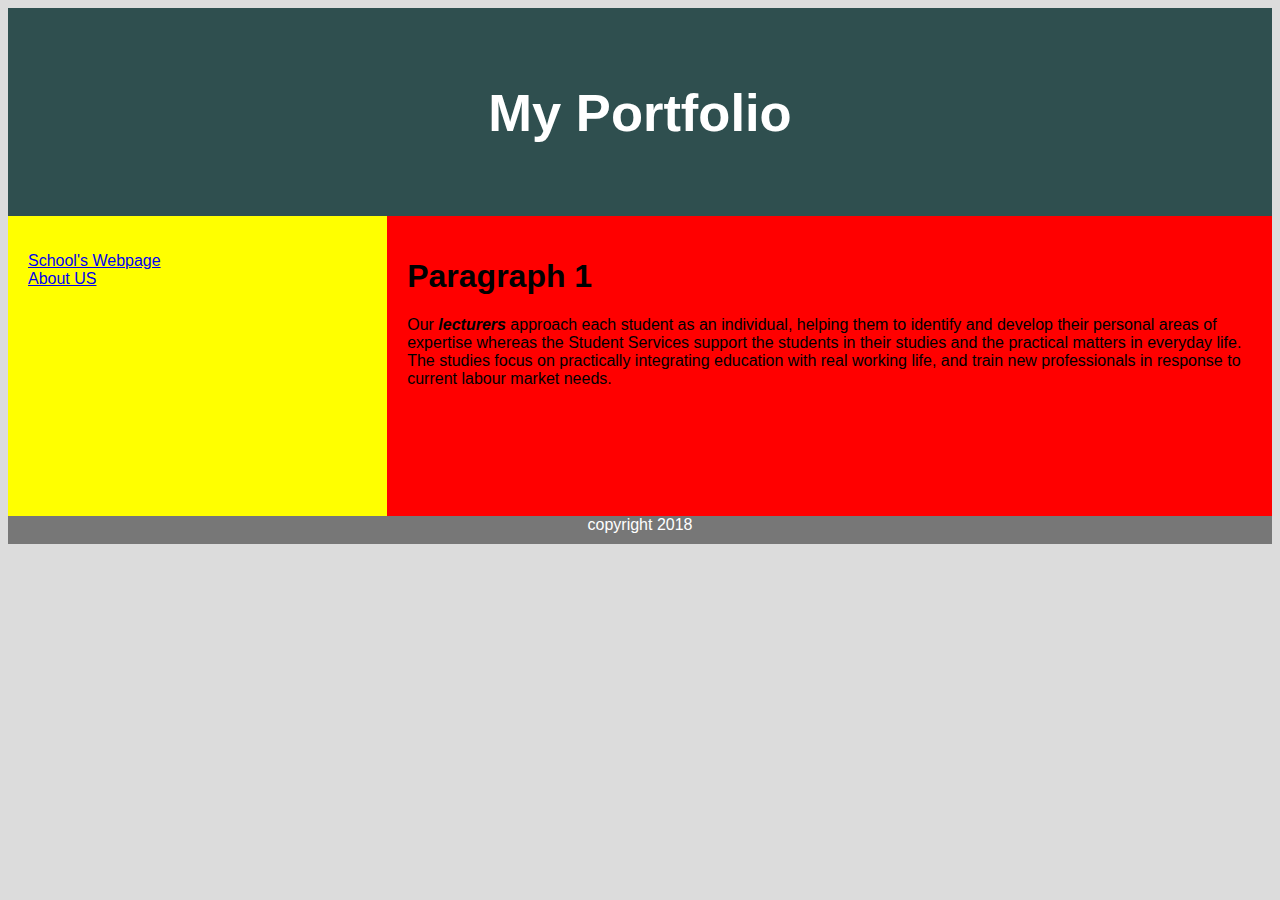
<file: index.html>
<!DOCTYPE html>
<html>
<head>
<title> My Web Development Project </title>
<link rel="stylesheet" href="css/style.css"
</head>
<body>
<header>
<h2>My Portfolio </h2>
</header>
<nav>
<ul>
<li><a href="http://www.kamk.fi/en" target="_blank" > School's Webpage </a></li>

<li><a href="aboutus.html" target="_blank" > About US </a></li>
</ul>
</nav>
<article>
<h1> Paragraph 1 </h1>
<p>
Our <b><i>lecturers</i> </b>approach each student as an individual, helping them to identify and develop their personal areas of expertise whereas the Student Services
 support the students in their studies and the practical matters in everyday life. 
 The studies focus on practically integrating education with real working life, 
 and train new professionals in response to current labour market needs. 

</p>

</article>
<footer>
copyright 2018
</footer>
</body>
</html>
</file>
<file: css/style.css>
* {
box-sizing:border-box;
}

body {
font-family:Arial, Helvetiva;
background-color:#DCDCDC;
}

header {
background-color:#2F4F4f;
padding:30px;
text-align:center;
font-size: 35px;
color:white;
}

nav {
float:left;
width:30%;
background:yellow;
padding:20px;
height:300px;
}
nav ul {
list-style-type:none;
padding:0;
}
article {
float:left;
padding:20px;
width:70%;
background-color:red;
min-height:300px;
}

footer {
background-color: #777;
padding:10px;
text-align:center;
color:white;
min-height:300px;
}
</file>
